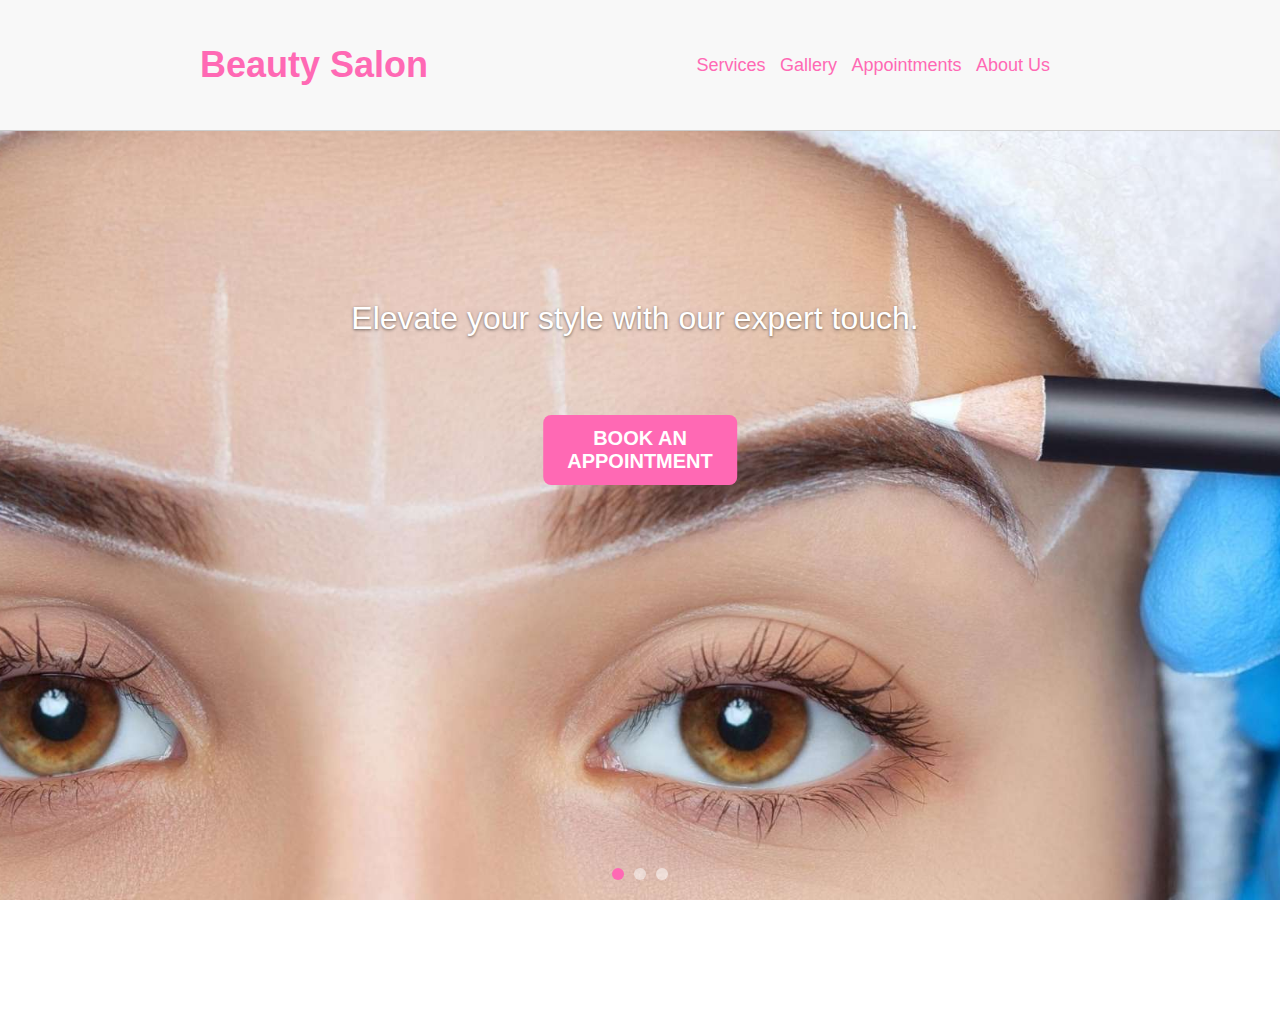
<file: index.html>
<!DOCTYPE html>
<html lang="en">
<head>
    <style>
    body.homepage {
        overflow: hidden;
    }
</style>
    <meta charset="UTF-8">
    <meta name="viewport" content="width=device-width, initial-scale=1.0">
    <title>Beauty Salon</title>
    <link rel="stylesheet" href="style.css">
</head>
<body class="homepage">
    <header>
        <h1>Beauty Salon</h1>
        <button class="menu-btn">&#9776;</button>
        <nav>
            
            <ul>
                <li><a href="services.html">Services</a></li>
                <li><a href="gallery.html">Gallery</a></li>
                <li><a href="appointments.html">Appointments</a></li>
                <li><a href="aboutus.html">About Us</a></li>
            </ul>
        </nav>
  

    </header>
    <script src="script.js"></script>      

        
    <div class="slideshow">
  <div class="slide"><img src="images/brows.jpg" alt="eye brow treatment"></div>
  <div class="slide"><img src="images/pedi.jpg" alt="Pedicure treatment"></div>
  <div class="slide"><img src="images/mani.jpg" alt="Manicure treatment"></div>
</div>
<div class="slideshow-indicators">
  <span class="dot"></span>
  <span class="dot"></span>
  <span class="dot"></span>
</div>
            

            <div class="text"><p>Elevate your style with our expert touch.</p></div>

            <div class="link"><a href="appointments.html">BOOK AN <span class="new-line">APPOINTMENT</span></a></div>
        

</body>
</html>
</file>
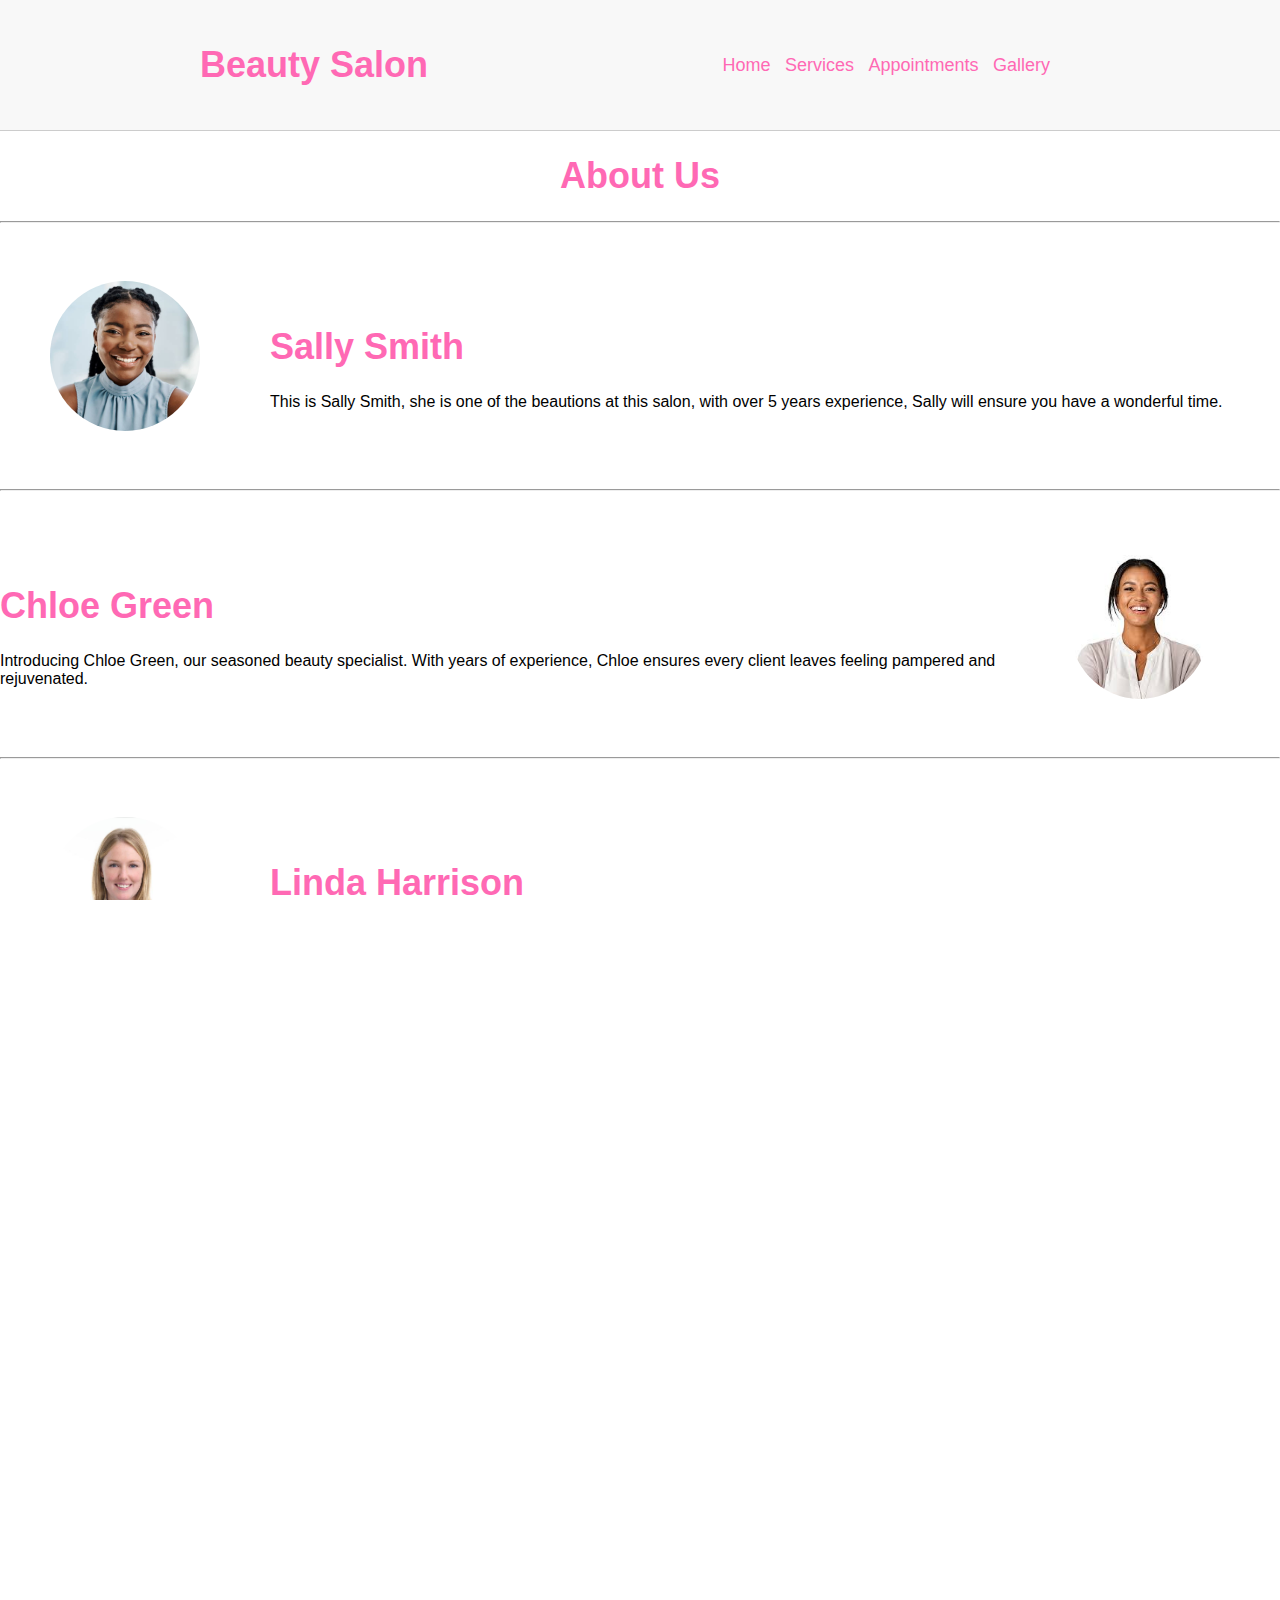
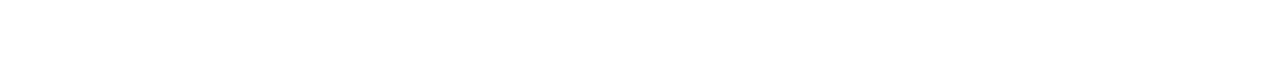
<file: Aboutus.html>
<!DOCTYPE html>
<html lang="en">
<head>
    <meta charset="UTF-8">
    <meta name="viewport" content="width=device-width, initial-scale=1.0">
    <title>Beauty Salon</title>
    <link rel="stylesheet" href="style.css">
</head>
<body>
    <header>
        <h1>Beauty Salon</h1>
        <button class="menu-btn">&#9776;</button>
        <nav>
            <ul>
                <li><a href="index.html">Home</a></li>
                <li><a href="services.html">Services</a></li>
                <li><a href="appointments.html">Appointments</a></li>
                <li><a href="Gallery.html">Gallery</a></li>
            </ul>
        </nav>
    </header>

        <div class="aboutus"><h1>About Us</h1></div>

    <hr>

    <script src="script.js"></script>

    <div class="Sally">

        <img src="images/person1.jpg" alt="Beautition" class="circular-image">

        <div class="sallytext">
        <h1>Sally Smith</h1>

        <p>This is Sally Smith, she is one of the beautions at this salon, with over 5 years experience, Sally will ensure you have a wonderful time.</p>
        </div>
    </div>
    
    <hr>

    <div class="Chloe">

        <img src="images/person2.jpg" alt="Beautition" class="circular-image">

        <div class="sallytext">
        <h1>Chloe Green</h1>

        <p>Introducing Chloe Green, our seasoned beauty specialist. With years of experience, Chloe ensures every client leaves feeling pampered and rejuvenated.</p>
        </div>
    </div>


    <hr>

    <div class="Sally">

        <img src="images/person3.jpg" alt="Owner" class="circular-image">

        <div class="sallytext">
        <h1>Linda Harrison</h1>

        <p>And meet Linda Harrison, our skilled beauty guru. With a warm smile and creative flair, Linda guarantees an unforgettable salon experience.</p>
        </div>
    </div>

    <hr>

    <h2>Reviews</h2>

    <div class="review-container">
        <div class="review-block">
            <h3>Refreshing and Confident! - Sarah</h3>
            <p>Absolutely love the experience here! The stylists are skilled and friendly. I always leave feeling refreshed and confident.</p>
        </div>
        <div class="review-block">
            <h3>Highly Recommend! - Michael</h3>
            <p>Great service and attention to detail! The team takes the time to listen and deliver exactly what I want. Highly recommend!</p>
        </div>
        <div class="review-block">
            <h3>Fantastic Every Time! - Sophia</h3>
            <p>Wonderful ambiance and professional staff. My hair looks fantastic every time I visit. This place never disappoints!</p>
        </div>
        <div class="review-block">
            <h3>Consistently Excellent! - Daniel</h3>
            <p>I've been coming here for years, and the quality is consistently excellent. The team is warm, welcoming, and truly talented.</p>
        </div>
    </div>

</body>
</html>
</file>
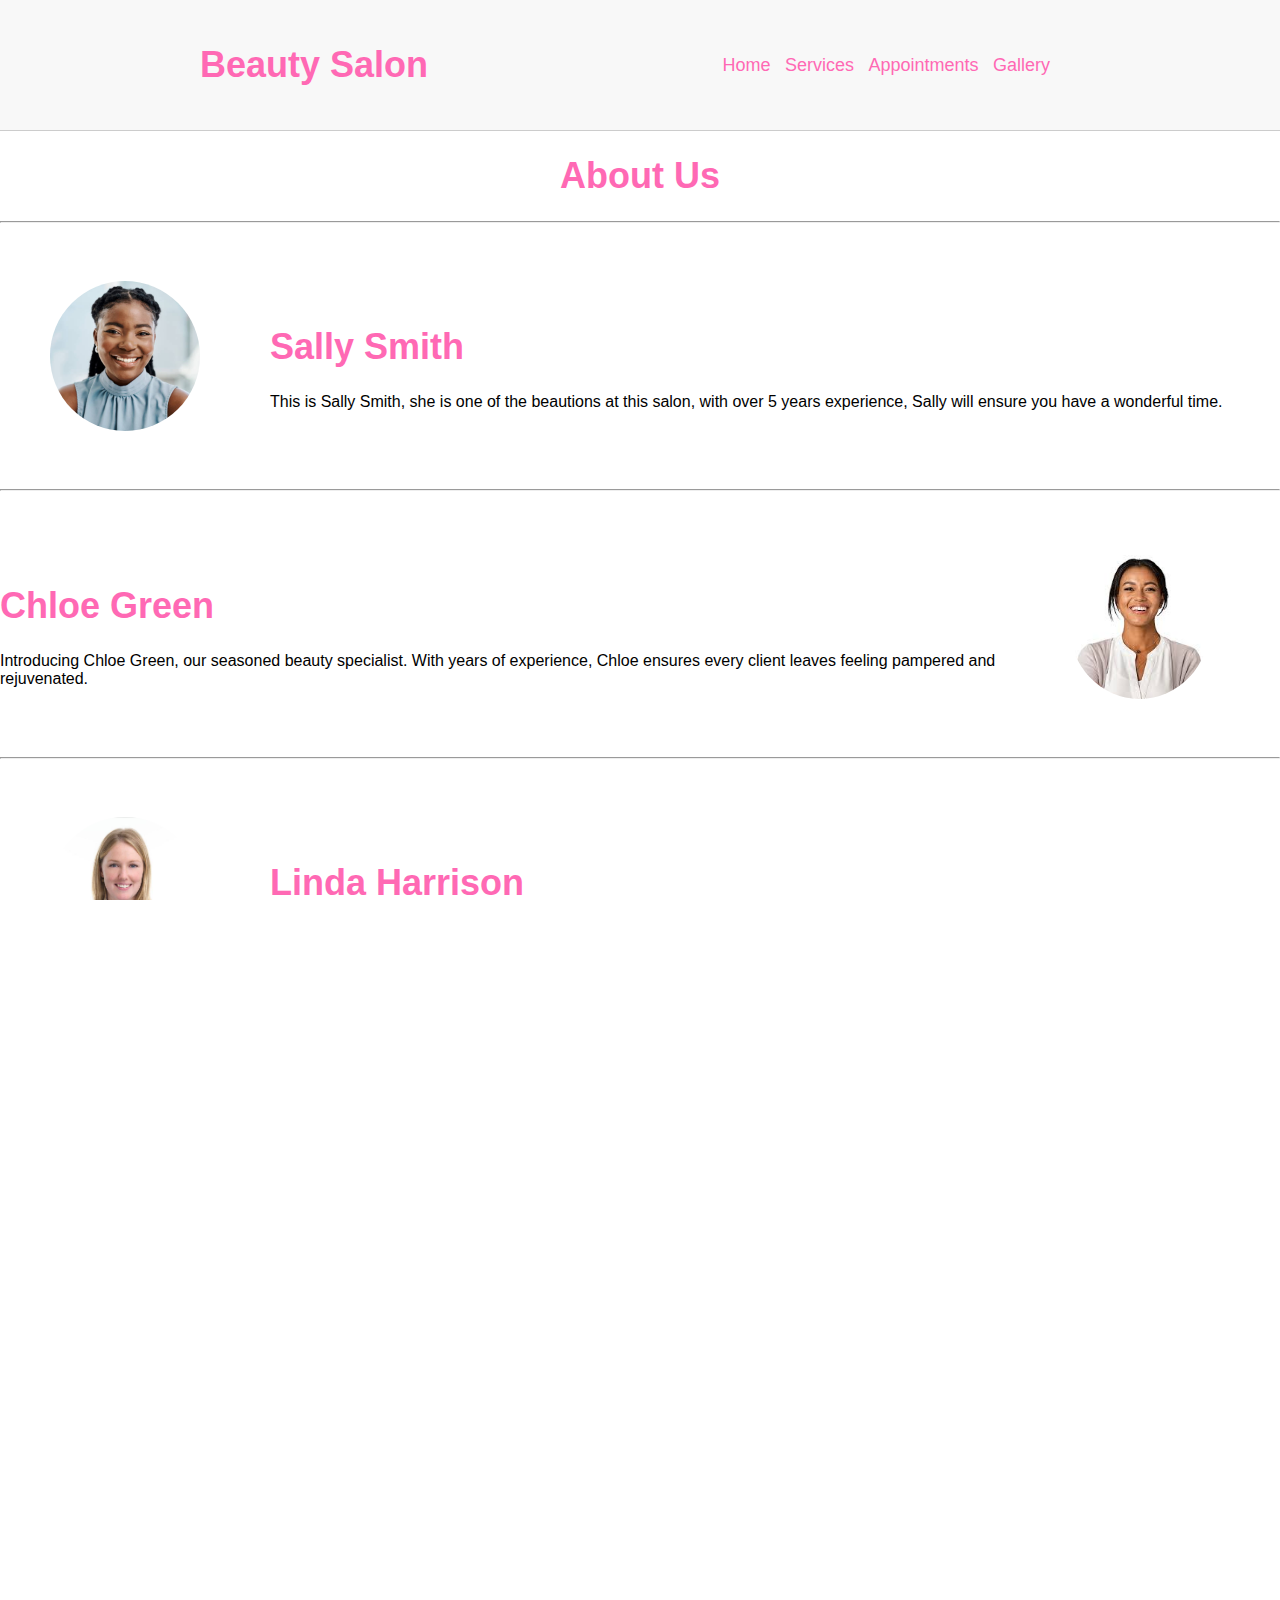
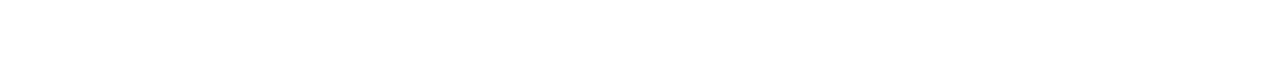
<file: aboutus.html>
<!DOCTYPE html>
<html lang="en">
<head>
    <meta charset="UTF-8">
    <meta name="viewport" content="width=device-width, initial-scale=1.0">
    <title>Beauty Salon</title>
    <link rel="stylesheet" href="style.css">
</head>
<body>
    <header>
        <h1>Beauty Salon</h1>
        <button class="menu-btn">&#9776;</button>
        <nav>
            <ul>
                <li><a href="index.html">Home</a></li>
                <li><a href="services.html">Services</a></li>
                <li><a href="appointments.html">Appointments</a></li>
                <li><a href="gallery.html">Gallery</a></li>
            </ul>
        </nav>
    </header>

        <div class="aboutus"><h1>About Us</h1></div>

    <hr>

    <script src="script.js"></script>

    <div class="Sally">

        <img src="images/person1.jpg" alt="Beautition" class="circular-image">

        <div class="sallytext">
        <h1>Sally Smith</h1>

        <p>This is Sally Smith, she is one of the beautions at this salon, with over 5 years experience, Sally will ensure you have a wonderful time.</p>
        </div>
    </div>
    
    <hr>

    <div class="Chloe">

        <img src="images/person2.jpg" alt="Beautition" class="circular-image">

        <div class="sallytext">
        <h1>Chloe Green</h1>

        <p>Introducing Chloe Green, our seasoned beauty specialist. With years of experience, Chloe ensures every client leaves feeling pampered and rejuvenated.</p>
        </div>
    </div>


    <hr>

    <div class="Sally">

        <img src="images/person3.jpg" alt="Owner" class="circular-image">

        <div class="sallytext">
        <h1>Linda Harrison</h1>

        <p>And meet Linda Harrison, our skilled beauty guru. With a warm smile and creative flair, Linda guarantees an unforgettable salon experience.</p>
        </div>
    </div>

    <hr>

    <h2>Reviews</h2>

    <div class="review-container">
        <div class="review-block">
            <h3>Refreshing and Confident! - Sarah</h3>
            <p>Absolutely love the experience here! The stylists are skilled and friendly. I always leave feeling refreshed and confident.</p>
        </div>
        <div class="review-block">
            <h3>Highly Recommend! - Michael</h3>
            <p>Great service and attention to detail! The team takes the time to listen and deliver exactly what I want. Highly recommend!</p>
        </div>
        <div class="review-block">
            <h3>Fantastic Every Time! - Sophia</h3>
            <p>Wonderful ambiance and professional staff. My hair looks fantastic every time I visit. This place never disappoints!</p>
        </div>
        <div class="review-block">
            <h3>Consistently Excellent! - Daniel</h3>
            <p>I've been coming here for years, and the quality is consistently excellent. The team is warm, welcoming, and truly talented.</p>
        </div>
    </div>

</body>
</html>
</file>
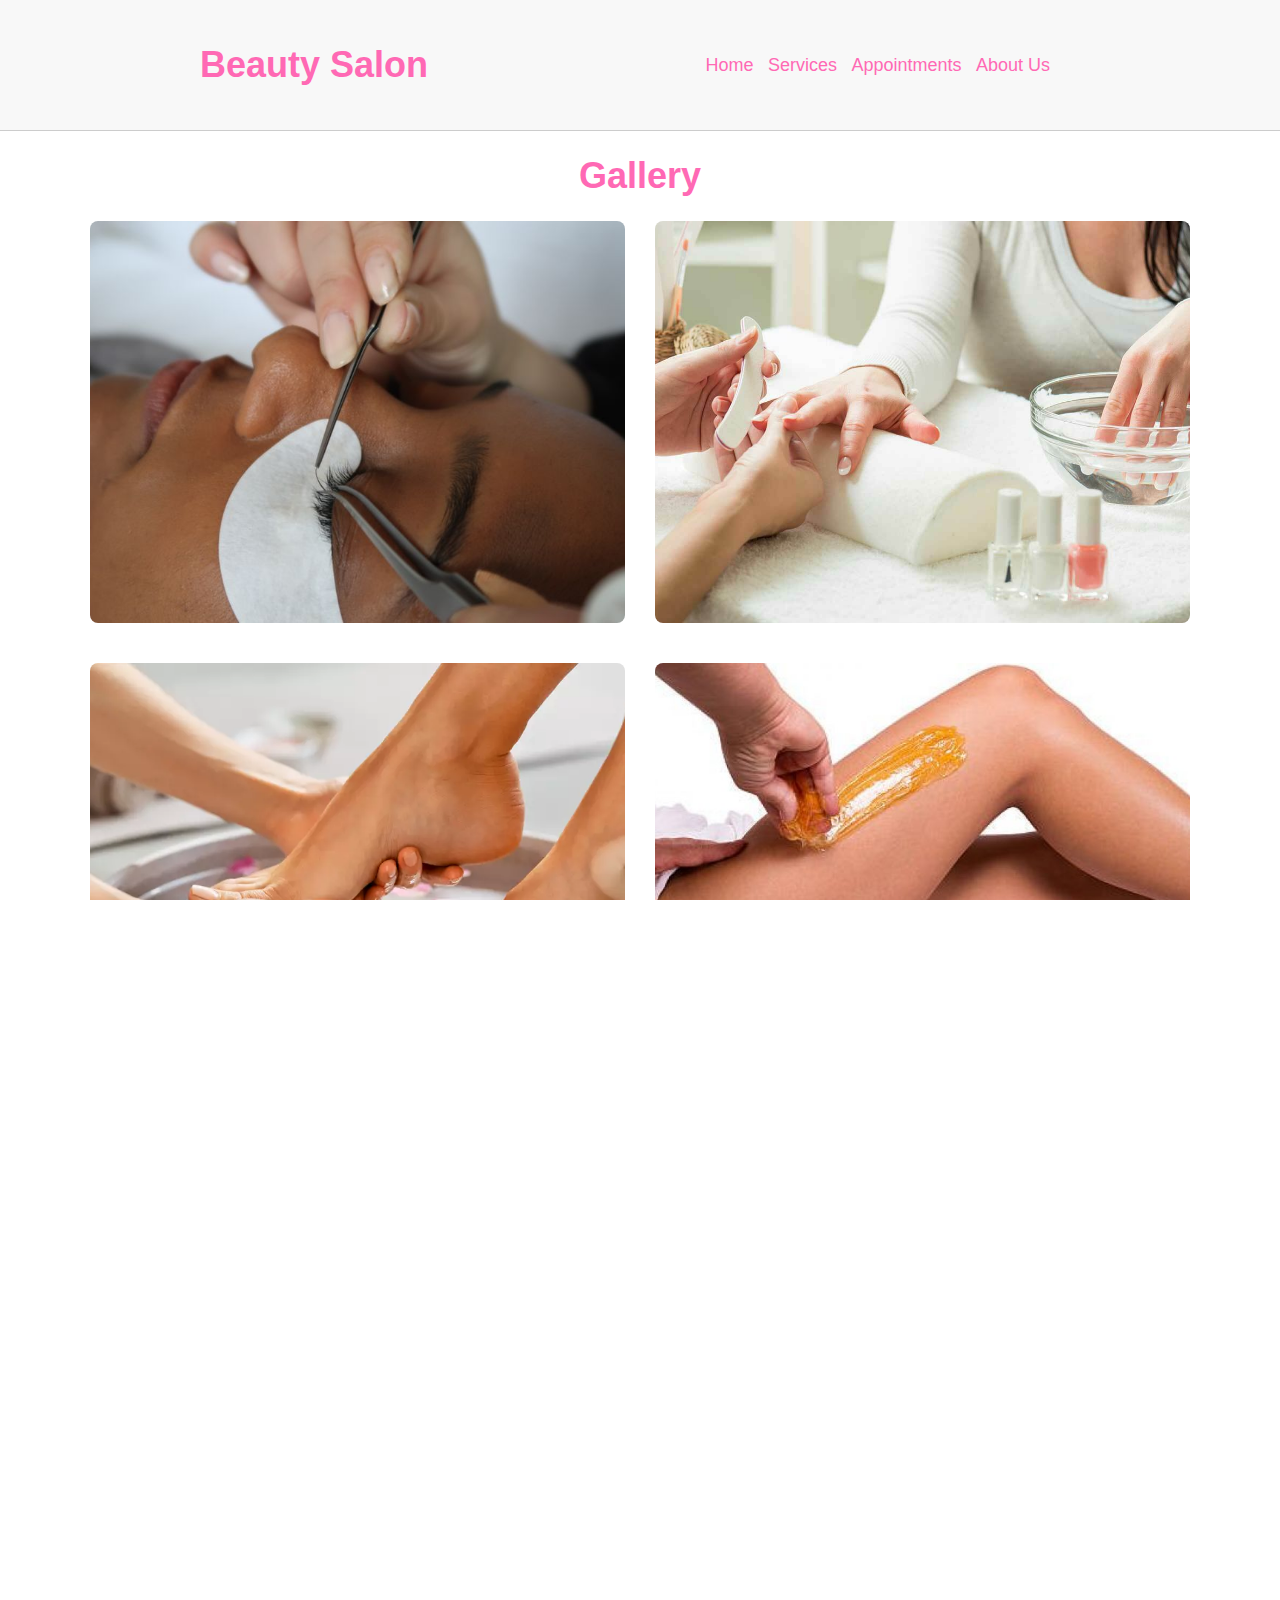
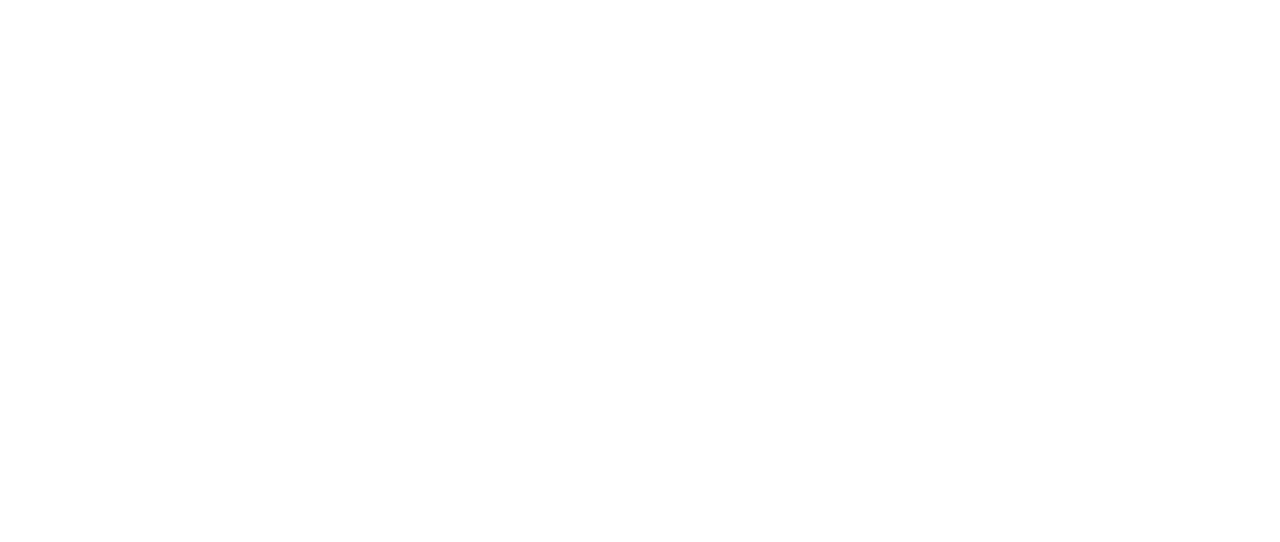
<file: gallery.html>
<!DOCTYPE html>
<html lang="en">
<head>
    <meta charset="UTF-8">
    <meta name="viewport" content="width=device-width, initial-scale=1.0">
    <title>Beauty Salon</title>
    <link rel="stylesheet" href="style.css">
</head>
<body>
    <header>
        <h1>Beauty Salon</h1>
        <button class="menu-btn">&#9776;</button>
        <nav>
            <ul>
                <li><a href="index.html">Home</a></li>
                <li><a href="services.html">Services</a></li>
                <li><a href="appointments.html">Appointments</a></li>
                <li><a href="aboutus.html">About Us</a></li>
            </ul>
        </nav>
        <script src="script.js"></script>
    </header>

    <div class="Services"><h1>Gallery</h1></div>

    <!-- Static image gallery replacing dynamic database content -->
    <div class="grid-container">
        <div class="grid-item"><img src="images/gallery1.jpg" alt="Eyelash Treatment"></div>
        <div class="grid-item"><img src="images/gallery2.jpg" alt="Manicure Treatment"></div>
        <div class="grid-item"><img src="images/gallery3.jpg" alt="Pedicure Treatment"></div>
        <div class="grid-item"><img src="images/gallery4.jpg" alt="Waxing Treatment"></div>
        <div class="grid-item"><img src="images/gallery5.jpg" alt="Facial Treatment"></div>
        <div class="grid-item"><img src="images/gallery6.jpg" alt="Eyebrow Treatment"></div>
        <div class="grid-item"><img src="images/gallery7.jpg" alt="Facial Treatment"></div>
        <div class="grid-item"><img src="images/gallery8.jpg" alt="Facial Treatment"></div>
        
    </div>

    <div class="galleryText">
        <p>
            We hope you've enjoyed exploring our gallery and discovering the artistry and beauty our talented team creates. Whether you're seeking a new look or just browsing for inspiration, our salon offers a variety of services to reflect your individual style.
        </p>
        <p>
            If anything catches your eye, we'd love to bring your vision to life. Your confidence is our passion, and we look forward to welcoming you in the future!
        </p>
    </div>
</body>
</html>
</file>
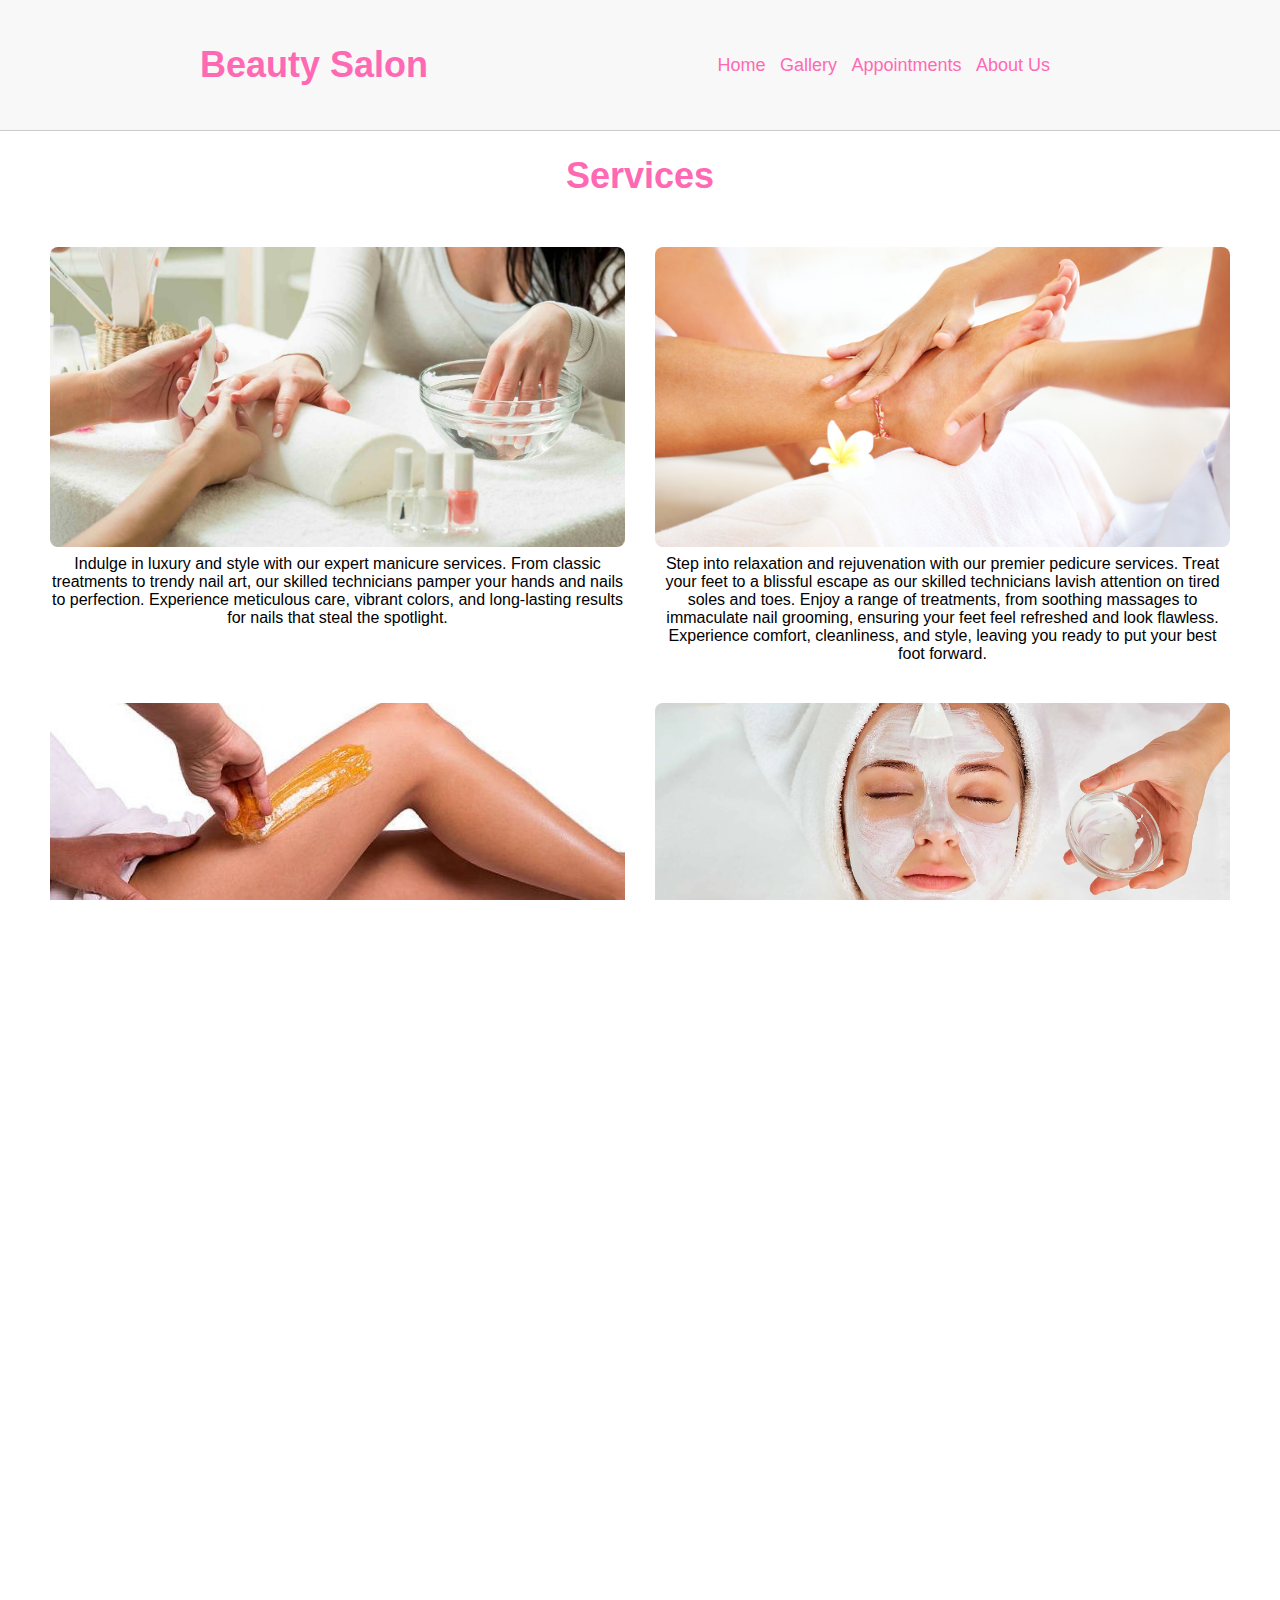
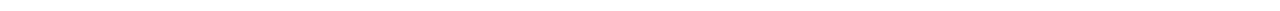
<file: services.html>
<!DOCTYPE html>
<html lang="en">
<head>
    <meta charset="UTF-8">
    <meta name="viewport" content="width=device-width, initial-scale=1.0">
    <title>Beauty Salon</title>
    <link rel="stylesheet" href="style.css">
</head>
<body>
    <header>
        <h1>Beauty Salon</h1>
        <button class="menu-btn">&#9776;</button>
        <nav>
            
            <ul>
                <li><a href="index.html">Home</a></li>
                <li><a href="gallery.html">Gallery</a></li>
                <li><a href="appointments.html">Appointments</a></li>
                <li><a href="aboutus.html">About Us</a></li>
            </ul>
        </nav>

        <script src="script.js"></script>

    </header>

        <div class="Services"><h1>Services</h1></div>

    <div class="grid">
        <div class="image-item">
            <img src="images/mani.jpg" alt="Manicure" width="300" height="300">
            <p>Indulge in luxury and style with our expert manicure services. From classic treatments to trendy nail art, our skilled technicians pamper your hands and nails to perfection. Experience meticulous care, vibrant colors, and long-lasting results for nails that steal the spotlight.</p>
        </div>

        <div class="image-item">
            <img src="images/pedi.jpg" alt="Pedicure" width="300" height="300">
            <p>Step into relaxation and rejuvenation with our premier pedicure services. Treat your feet to a blissful escape as our skilled technicians lavish attention on tired soles and toes. Enjoy a range of treatments, from soothing massages to immaculate nail grooming, ensuring your feet feel refreshed and look flawless. Experience comfort, cleanliness, and style, leaving you ready to put your best foot forward.</p>
        </div>

        <div class="image-item">
            <img src="images/wax.jpg" alt="Waxing" width="300" height="300">
            <p>Unveil smooth, silky skin with our professional waxing services. Say goodbye to unwanted hair as our experienced estheticians provide gentle yet effective hair removal treatments. Whether you're seeking a perfectly sculpted brow, silky legs, or a smooth bikini line, our meticulous approach ensures a comfortable experience and long-lasting results. Embrace confidence and bare beauty with our expert waxing solutions.</p>
        </div>

        

        <div class="image-item">
            <img src="images/facial.jpg" alt="Facials" width="300" height="300">
            <p>Reveal radiant, glowing skin with our luxurious facial treatments. Indulge in a personalized skincare experience tailored to your unique needs and concerns. Our skilled estheticians combine advanced techniques with premium products to cleanse, exfoliate, and nourish your skin to perfection. Whether you're looking to combat signs of aging, treat acne, or simply unwind with a spa-like experience, our facials promise to leave you feeling refreshed, rejuvenated, and glowing from within.</p>
        </div>

        <div class="image-item">
            <img src="images/eyebrow.jpg" alt="Eyebrows" width="300" height="300">
            <p>Elevate your look with perfectly sculpted eyebrows courtesy of our expert brow services. From shaping to tinting, our skilled technicians enhance your natural beauty with precision and care. Whether you desire bold and defined arches or a softer, more natural look, our tailored approach ensures flawless results that frame your face and accentuate your eyes. Step into confidence and effortless elegance with our professional eyebrow services.</p>
        </div>

        <div class="image-item">
            <img src="images/eyelash.jpg" alt="Eyelashes" width="300" height="300">
            <p>Transform your gaze with our exquisite eyelash services. Enhance your natural lashes with precision lash extensions or opt for a dramatic yet natural look with our lash lifting and tinting treatments. Our skilled technicians meticulously apply lashes to achieve the perfect length, curl, and volume, ensuring a stunning result that lasts. Whether you're seeking everyday glamour or special occasion allure, our eyelash services promise to elevate your beauty and leave you feeling confident and captivating.</p>
        </div>

    </div>




</body>
</html>
</file>
<file: style.css>
html, body, header, nav, ul, li, a {
    margin: 0;
    padding: 0;
    border: 0;
    font-size: 100%;
    font: inherit;
    vertical-align: baseline;

}

html, body{
    height: 100%;
    overflow-x: hidden;
}

body {
    font-family: Arial, sans-serif;
}

header {
    display: flex;
    justify-content: space-between;
    align-items: center;
    padding: 20px 200px;
    background-color: #f8f8f8;
    border-bottom: 1px solid #ccc;
    position: relative;
    z-index: 1000;
}

h1 {
    font-size: 36px;
    color: hotpink;
}



/* Navigation */


nav ul {
    list-style-type: none;
    margin-right: 20px; 
}

nav ul li {
    display: inline;
}

nav ul li {
    margin-right: 10px; 
}

nav ul li a {
    text-decoration: none;
    color: hotpink;
    font-size: 18px;
}

nav ul li a:hover {
    color: pink;
}


.link a {
    position: absolute;
    text-align: center;
    color: hotpink;
    text-decoration: none;
    font-size: 22px;
}

.link {
    position: absolute;
    top: 80%;
    left: 50%;
    transform: translate(-50%, -50%);
    text-align: center;
    
}

.link a:hover {
    color: pink;
}




/* Slideshow */








.slide img {
    width: 100%;
    height: 100%;
    object-fit: cover;
}


.slideshow {
  position: relative;
  width: 100%;
  height: 100vh;
  overflow: hidden;
}

.slide {
    position: absolute;
    width: 100%;
    height: 100%;
    opacity: 0;
    z-index: 1;
    transition: opacity 2s ease-in-out;
}

.slide.active {
  opacity: 1;
  z-index: 2;
}



.slideshow-indicators {
  position: absolute;
  bottom: 20px;
  left: 50%;
  transform: translateX(-50%);
  z-index: 3;
  display: flex;
  gap: 10px;
}

.dot {
  height: 12px;
  width: 12px;
  background-color: rgba(255, 255, 255, 0.5);
  border-radius: 50%;
  display: inline-block;
  transition: background-color 0.3s ease;
}

.dot.active {
  background-color: hotpink;
}



.new-line {
    display: block;
  }




.page-wrapper {
    margin: auto;
    max-width: 1000px;
    padding: 0 16px;
}

.Services {
    text-align: center;
}

.aboutus {
    text-align: center;
}

.grid {
    display: grid; 
    grid-template-columns: repeat(3, 1fr); 
    grid-row-gap: 40px; 
    grid-column-gap: 30px; 
    margin-top: 50px; 
    padding: 0 50px; 
    width: 100%; 
    box-sizing: border-box; 
}


.grid-item img {
    width: 100%;
    height: auto;
    object-fit: cover;
}



/* smaller screen default */
.image-item img{
    width: 100%;
    aspect-ratio: 1 / 1;
    object-fit: cover;
    max-height: none;
    border-radius: 8px;
}

/*override for larger screens*/
@media (min-width: 1024px) {
    .image-item img {
        aspect-ratio: 4 / 3; 
    }
}

.image-item {
    display: flex;
    flex-direction: column; 
    align-items: center; 
    width: 100%; 
}


.image-item p {
    text-align: center; 
    width: 100%; 
    margin-top: 8px; 
}


.grid-container {
    display: grid;
    grid-template-columns: repeat(3, 1fr);
    row-gap: 40px; 
    column-gap: 30px;
    max-width: 1100px;
    margin: 0 auto;
    padding: 0 16px; 
    position: relative;
    z-index: 1;
}

.grid-container img {
    pointer-events: none;
}

.grid-item {
    aspect-ratio: 4 / 3; 
    overflow: hidden; 
    border-radius: 8px;
}

.grid-item img {
    width: 100%;
    height: 100%;
    object-fit: cover;
    display: block;
}



.galleryText {
    text-align: center; 
    max-width: 800px; 
    margin: 20px auto; 
    color: hotpink;
    font-size: 22px;
}


.circular-image {
    width: 150px;  
    height: 150px; 
    border-radius: 50%; 
    margin-right: 20px;
    padding: 50px;
}

.Sally {
    display: flex;
    align-items: center; 
}


.sallytext {
    display: flex;
    flex-direction: column;

}

.Chloe {
    display: flex; 
    align-items: center; 
    flex-direction: row-reverse;   
}



.circular-image {
        width: 150px;
    height: 150px;
    border-radius: 50%;
    object-fit: cover;
    object-position: top;
    margin-right: 20px;
}





h2 {
    color: hotpink;
    padding: 30px;
}



.review-container {
    display: grid;
    grid-template-columns: repeat(2, 1fr);
    gap: 20px; 
    padding: 50px; 
}



h3 {
    margin-bottom: 10px;
    color: hotpink;
    padding: 10px;
}


p {
    margin: 0px;
}


.appointment-intro {
     display: flex;
    align-items: center;
    gap: 40px;
    max-width: 1200px;
    margin: 40px auto;
    padding: 0 20px;
    flex-wrap: wrap;
}


.appointment-intro video {
    flex: 1 1 500px;
    max-width: 500px;
    border-radius: 8px;
    box-shadow: 0 0 10px rgba(0,0,0,0.1);
}

.appointment img {
    max-width: 50%; 
    max-height: 50%; 
    padding: 20px;
    margin-right: 10px;
}

.appointment-text {
    flex: 1 1 400px;
    color: #333;
}

.appointment-text h2 {
    color: hotpink;
    font-size: 24px;
    margin-bottom: 16px;
}

.appointment-text p {
    line-height: 1.6;
}

.formText{
    text-align: center;
}

form {
    max-width: 500px;
    padding: 20px;
    border: 1px solid #ccc;
    border-radius: 12px;
    background-color: #fdfdfd;
    margin: 40px auto;
    box-shadow: 0 0 10px rgba(0,0,0,0.05);
}

form h3 {
    color: hotpink;
    text-align: center;
}

button,
input[type="submit"] {
    background-color: hotpink;
    color: white;
    padding: 10px 16px;
    border: none;
    border-radius: 6px;
    cursor: pointer;
    font-weight: bold;
}

button:hover,
input[type="submit"]:hover {
    background-color: #ff69b4;
}

label {
    display: block;
    margin-bottom: 8px;
    font-weight: bold;
}

input,
textarea,
select {
    width: 100%;
    padding: 8px;
    margin-bottom: 12px;
    border: 1px solid #ccc;
    border-radius: 4px;
}

button {
    color: white;
    padding: 10px 16px;
    border: none;
    border-radius: 4px;
    cursor: pointer;
}




.menu-btn{
    display: none;
    top: -10px;
}


/* Styles for mobile view */
@media (max-width: 768px) {
    header {
        flex-direction: column;
        align-items: center;
        padding: 0;
    }
   
        .menu-btn {
            display: block;
             background-color: hotpink;
        color: white;
        border: none;
        padding: 10px 16px;
        border-radius: 6px;
        cursor: pointer;
        font-size: 24px;
        }
    
        nav {
            display: none;
            position: absolute;
            top: 80px;
            left: 0;
            width: 100%;
            background: white;
            box-shadow: 0 4px 6px rgba(0,0,0,0.1); 
            z-index: 10;
        }
    
        nav ul {
            display: flex;
            flex-direction: column;
            padding: 20px 0;
        }
    
        nav ul li {
            margin: 10px 0;
            text-align: center;
        }

        nav ul li a {
    color: hotpink;
    font-size: 20px;
    padding: 10px 0;
    display: block;
    text-decoration: none;
}

nav ul li a:hover {
    background-color: #ffe6f2;
    color: deeppink;
}
    
        nav.show {
            display: block;
        }
    
    
   
    nav ul li a:hover {
        background-color: #ffefff; 
    }

}


    .grid {
        grid-template-columns: repeat(2, 1fr); /* Two equal columns */
    }

    .grid-container {
        grid-template-columns: repeat(2, 1fr); /* 2 columns with equal width */
    }

    .review-container {
        grid-template-columns: repeat(1, 1fr);
    }



/* Slideshow styles */



.slideshow::before {
    content: "";
    position: absolute;
    top: 0; left: 0;
    width: 100%;
    height: 100%;
    background: rgba(0, 0, 0, 0.2); /* subtle dark overlay */
    z-index: 1;
}




.new-line {
    display: block;
}

.text {
    
    text-align: left;
    
    color: hotpink;
    font-size: 24px;
}

.page-wrapper {
    margin: auto;
    max-width: 1000px;
    padding: 0 16px;
}

/* Link styles */
.link a {
    position: relative;
    text-align: center;
    color: hotpink;
    text-decoration: none;
    font-size: 22px;
}

.link {
    position: absolute;
    top: 80%;
    left: 50%;
    transform: translate(-50%, -50%);
    text-align: center;
}

.link a:hover {
    color: pink;
}

.text {
    padding-right: 10px;
    padding-top: 30px;

}

.text, .link{
    position: relative;
    z-index: 2;
}

.text {
    position: absolute;
    top: 30%;
    left: 50%;
    transform: translateX(-50%);
    color: white;
    font-size: 32px;
    text-align: center;
    text-shadow: 0px 1px 3px rgba(0,0,0,0.5);

}

.link {
    position: absolute;
    top: 50%;
    left: 50%;
    transform: translate(-50%, -50%);
    text-align: center;
    z-index: 2;
}

.link a {
    display: inline-block;
    padding: 12px 24px;
    background: hotpink;
    color: white;
    border-radius: 8px;
    font-weight: bold;
    font-size: 20px;
    text-decoration: none;
    transition: background 0.3s;
}

.link a:hover {
    background: #ff69b4;
}
</file>
